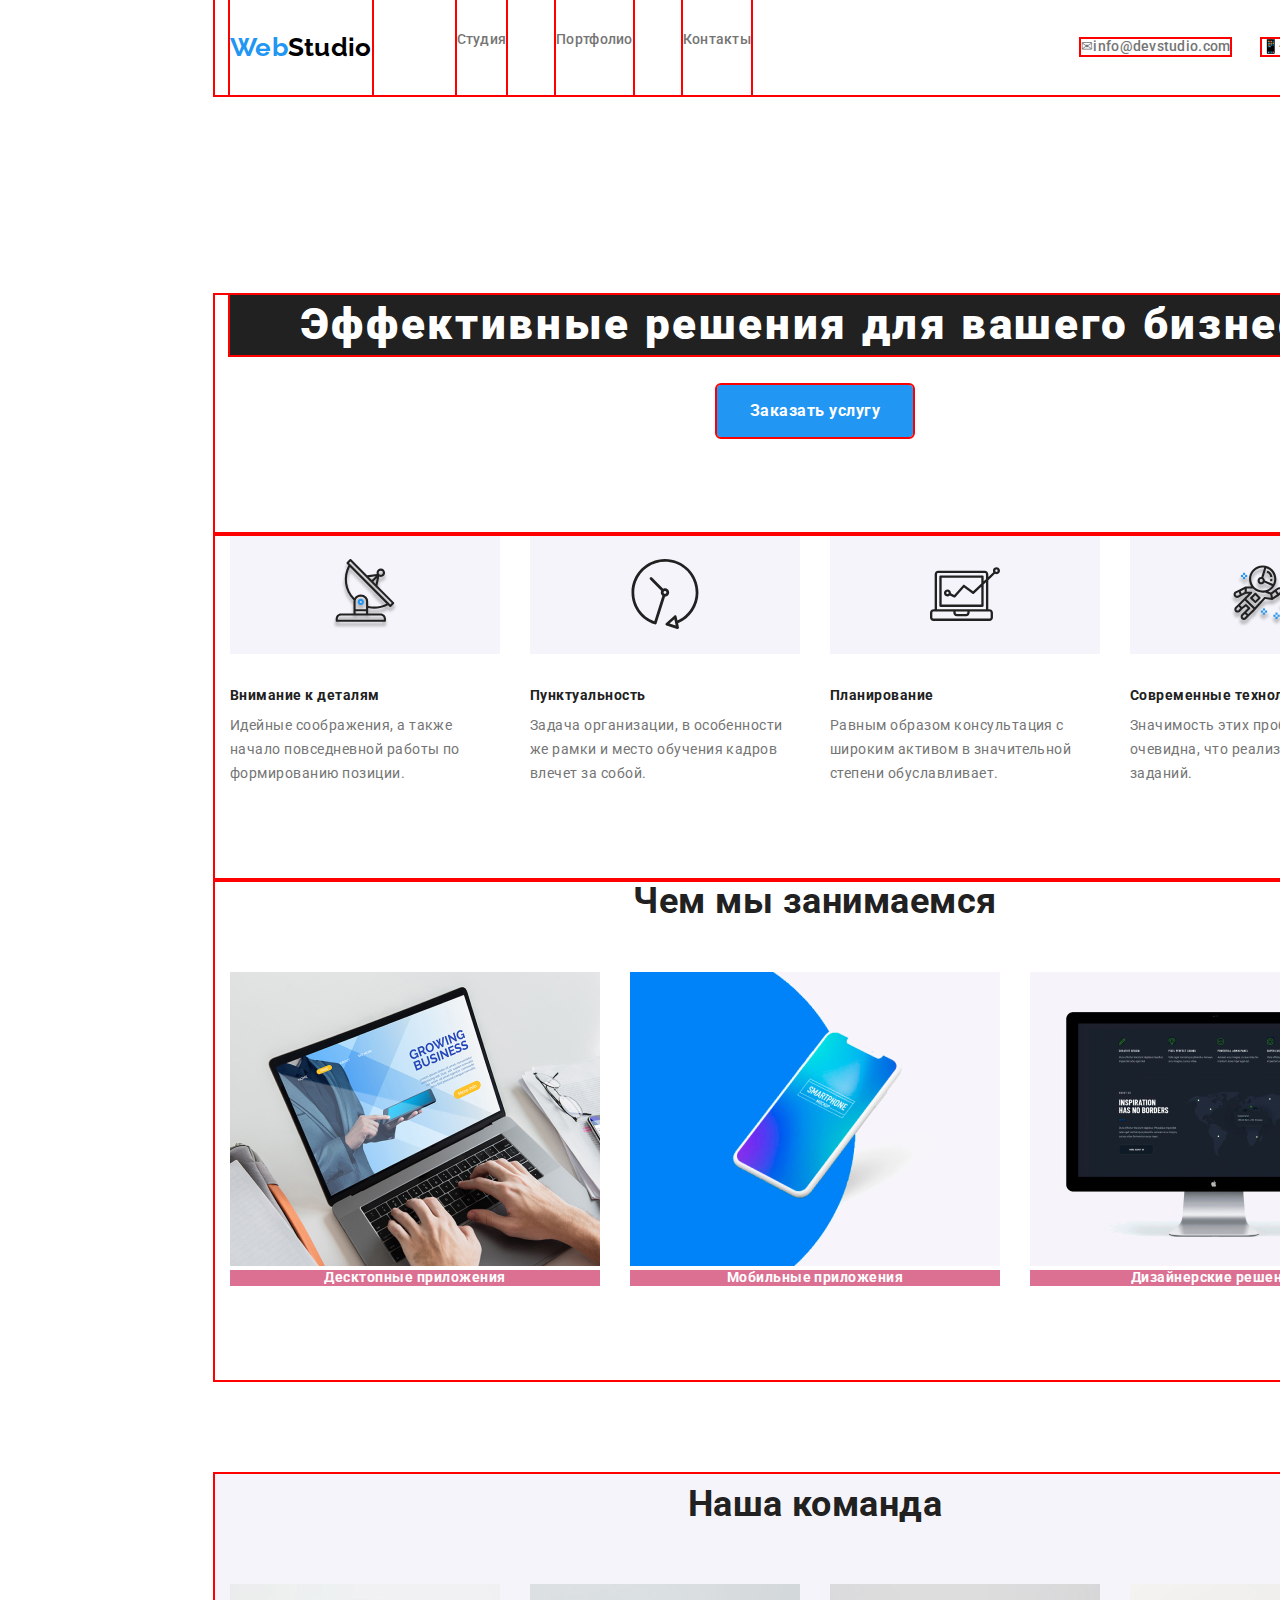
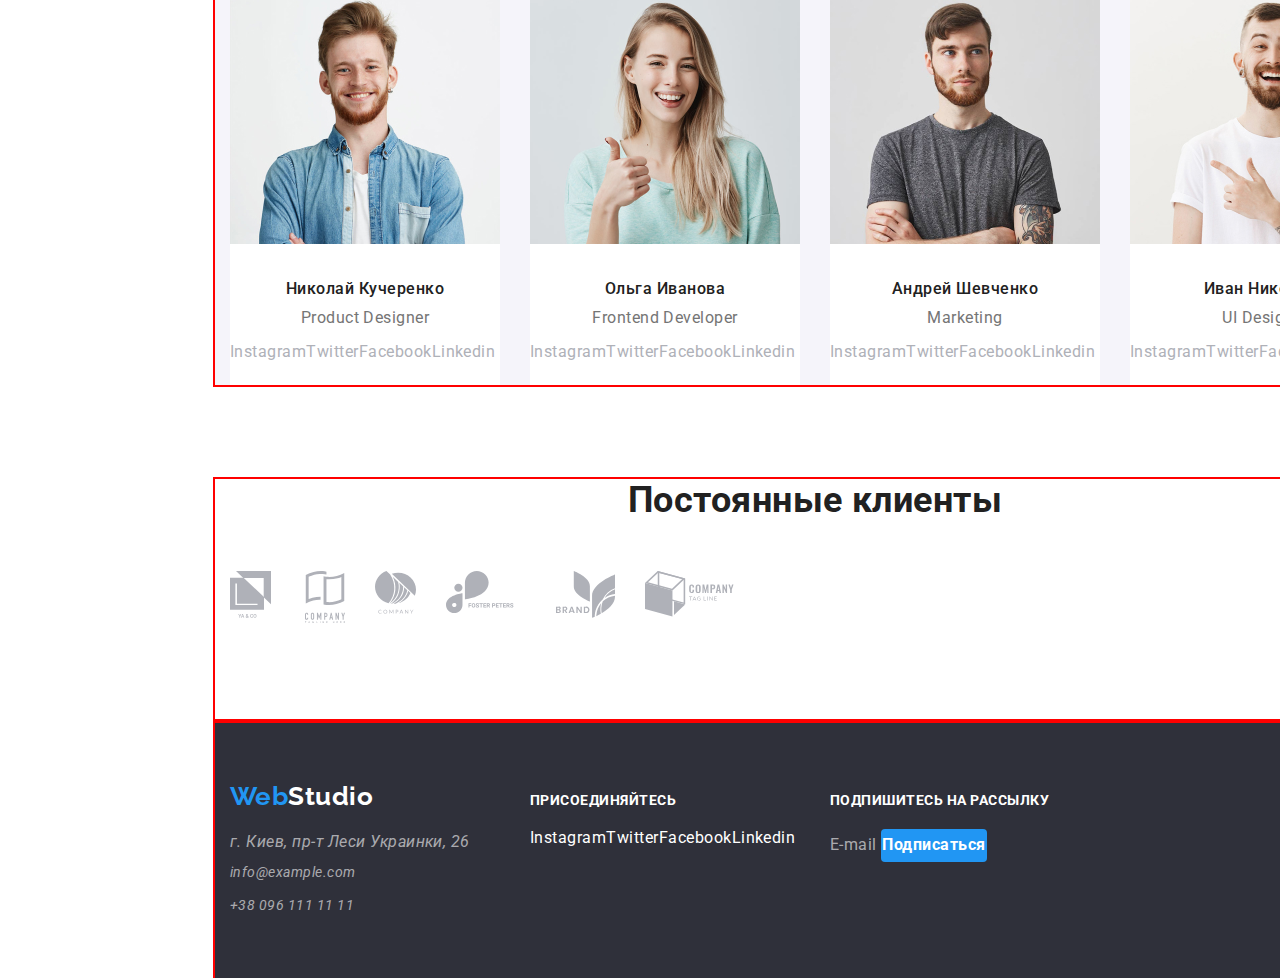
<file: index.html>
<!DOCTYPE html>
<html lang="ru">

<head>
  <meta charset="UTF-8" />
  <meta name="viewport" content="width=device-width, initial-scale=1.0" />
  <title>WebStudio</title>
  <link href="https://fonts.googleapis.com/css2?family=Raleway&family=Roboto&display=swap" rel="stylesheet" />
  <link rel="stylesheet" href="./css/normalize.css" />
  <link rel="stylesheet" href="./css/styles.css" />
</head>

<!-- Верх -->

<body>
  <header>
    <div class="conteiner">
      <nav class="nav-header">
        <ul class="header-menu list">
          <li>
            <a href="./"><span class="web">Web</span><span class="studio">Studio</span></a>
          </li>
          <li><a href="">Студия</a></li>
          <li><a href="./portfolio.html">Портфолио</a></li>
          <li><a href="">Контакты</a></li>
        </ul>
        <ul class="contacts-header list">
          <li>
            <a class="header-menu" href="mailto:info@devstudio.com">&#9993;info@devstudio.com</a>
          </li>
          <li>
            <a class="header-menu" href="tel:+380961111111">&#128241;+38 096 111 11 11</a>
          </li>
        </ul>
      </nav>
    </div>
  </header>

  <!-- Баннер -->

  <main>
    <section>
      <div class="conteiner">
        <ul class="list-hero">
          <li>
            <h1 class="text-accent hero">
              Эффективные решения для вашего бизнеса
            </h1>
          </li>
          <li><a href="" class="button">Заказать услугу</a></li>
        </ul>
      </div>
    </section>

    <!-- Регламент работы -->

    <section>
      <div class="conteiner">
        <h2 hidden>Регламент работы</h2>
        <ul class="list line">
          <li>
            <img class="icon" src="./images/antenna.svg" alt="антенна" />
            <h2 class="title">Внимание к деталям</h2>
            <p class="title-text">
              Идейные соображения, а также начало повседневной работы по
              формированию позиции.
            </p>
          </li>
          <li>
            <img class="icon" src="./images/vector.svg" alt="циферблат" />
            <h3 class="title">Пунктуальность</h3>
            <p class="title-text">
              Задача организации, в особенности же рамки и место обучения
              кадров влечет за собой.
            </p>
          </li>
          <li>
            <img class="icon" src="./images/vector1.svg" alt="компьютер" />
            <h3 class="title">Планирование</h3>
            <p class="title-text">
              Равным образом консультация с широким активом в значительной
              степени обуславливает.
            </p>
          </li>
          <li>
            <img class="icon" src="./images/astronaut.svg" alt="астронавт" />
            <h3 class="title">Современные технологии</h3>
            <p class="title-text">
              Значимость этих проблем настолько очевидна, что реализация
              плановых заданий.
            </p>
          </li>
        </ul>
      </div>
    </section>

    <!-- Чем мы занимаемся -->

    <section>
      <div class="conteiner">
        <h2 class="occupation">Чем мы занимаемся</h2>
        <ul class="list occupation-list">
          <li class="occupation-title">
            <img src="./images/img.jpg" alt="ноутбук" width="370" />
            <p class="white-title text-accent">Десктопные приложения</p>
          </li>
          <li class="occupation-title">
            <img src="./images/box.jpg" alt="смартфон" width="370" />
            <p class="white-title text-accent">Мобильные приложения</p>
          </li>
          <li class="occupation-title">
            <img src="./images/img1.jpg" alt="компьютер" width="370" />
            <p class="white-title text-accent">Дизайнерские решения</p>
          </li>
        </ul>
      </div>
    </section>

    <!-- Наша команда -->

    <section>
      <div class="conteiner team-container">
        <h2 class="our-team list">Наша команда</h2>

        <div class="team">
          <div class="masters">
            <img src="./images/kucherenko.jpg" alt="Николай Кучеренко" width="270" />
            <h2 class="names">Николай Кучеренко</h2>
            <p class="profession" lang="en">Product Designer</p>
            <ul class="maters-links list">
              <li>
                <a class="social-links" href="https://www.instagram.com" aria-label="Instagram link">Instagram</a>
              </li>
              <li>
                <a class="social-links" href="https://twitter.com" aria-label="Twitter link">Twitter</a>
              </li>
              <li>
                <a class="social-links" href="https://www.facebook.com" aria-label="Facebook link">Facebook</a>
              </li>
              <li>
                <a class="social-links" href="https://www.linkedin.com" aria-label="Linkedin link">Linkedin</a>
              </li>
            </ul>
          </div>

          <div class="masters">
            <img src="./images/ivanova.jpg" alt="Ольга Иванова" width="270" />
            <h2 class="names">Ольга Иванова</h2>
            <p class="profession" lang="en">Frontend Developer</p>
            <ul class="maters-links list">
              <li>
                <a class="social-links" href="https://www.instagram.com" aria-label="Instagram link">Instagram</a>
              </li>
              <li>
                <a class="social-links" href="https://twitter.com" aria-label="Twitter link">Twitter</a>
              </li>
              <li>
                <a class="social-links" href="https://www.facebook.com" aria-label="Facebook link">Facebook</a>
              </li>
              <li>
                <a class="social-links" href="https://www.linkedin.com" aria-label="Linkedin link">Linkedin</a>
              </li>
            </ul>
          </div>

          <div class="masters">
            <img src="./images/shevchenko.jpg" alt="Андрей Шевченко" width="270" />
            <h2 class="names">Андрей Шевченко</h2>
            <p class="profession" lang="en">Marketing</p>
            <ul class="maters-links list">
              <li>
                <a class="social-links" href="https://www.instagram.com" aria-label="Instagram link">Instagram</a>
              </li>
              <li>
                <a class="social-links" href="https://twitter.com" aria-label="Twitter link">Twitter</a>
              </li>
              <li>
                <a class="social-links" href="https://www.facebook.com" aria-label="Facebook link">Facebook</a>
              </li>
              <li>
                <a class="social-links" href="https://www.linkedin.com" aria-label="Linkedin link">Linkedin</a>
              </li>
            </ul>
          </div>

          <div class="masters">
            <img src="./images/nikolaev.jpg" alt="Иван Николаев" width="270" />
            <h2 class="names">Иван Николаев</h2>
            <p class="profession" lang="en">UI Designer</p>
            <ul class="maters-links list">
              <li>
                <a class="social-links" href="https://www.instagram.com" aria-label="Instagram link">Instagram</a>
              </li>
              <li>
                <a class="social-links" href="https://twitter.com" aria-label="Twitter link">Twitter</a>
              </li>
              <li>
                <a class="social-links" href="https://www.facebook.com" aria-label="Facebook link">Facebook</a>
              </li>
              <li>
                <a class="social-links" href="https://www.linkedin.com" aria-label="Linkedin link">Linkedin</a>
              </li>
            </ul>
          </div>
        </div>
      </div>
    </section>

    <!-- Постоянные клиенты -->

    <section>
      <div class="conteiner">
        <h2 class="clients">Постоянные клиенты</h2>
        <ul class="clients-list list">
          <li>
            <a class="logo-links" href=""><img src="./images/logo1.svg" alt="логотип компании 1" /></a>
          </li>
          <li>
            <a class="logo-links" href=""><img src="./images/logo2.svg" alt="логотип компании 2" /></a>
          </li>
          <li>
            <a class="logo-links" href=""><img src="./images/logo3.svg" alt="логотип компании 3" /></a>
          </li>
          <li>
            <a class="logo-links" href=""><img src="./images/logo4.svg" alt="логотип компании 4" /></a>
          </li>
          <li>
            <a class="logo-links" href=""><img src="./images/logo5.svg" alt="логотип компании 5" /></a>
          </li>
          <li>
            <a class="logo-links" href=""><img src="./images/logo6.svg" alt="логотип компании 6" /></a>
          </li>
        </ul>
      </div>
    </section>
  </main>

  <!-- Footer -->

  <footer>
    <div class="conteiner footer">

      <div class="box-adress">
        <p class="logo-footer">
          <span class="web">Web</span><span class="studio-footer">Studio</span>
        </p>
        <address>
          <ul class="list contacts">
            <li class="adress-footer text-accent">
              г. Киев, пр-т Леси Украинки, 26
            </li>
            <li class="list contacts-footer links-footer">
              <a href="mailto:info@example.com">info@example.com</a>
            </li>
            <li class="list contacts-footer links-footer">
              <a href="tel:+380961111111">+38 096 111 11 11</a>
            </li>
          </ul>
        </address>
      </div>

      <div class="box-links">
        <p class="title-footer text-accent">ПРИСОЕДИНЯЙТЕСЬ</p>
        <ul class="list links-footer">
          <li>
            <a class="text-accent" href="https://www.instagram.com" aria-label="Instagram link">Instagram</a>
          </li>
          <li>
            <a class="text-accent" href="https://twitter.com" aria-label="Twitter link">Twitter</a>
          </li>
          <li>
            <a class="text-accent" href="https://www.facebook.com" aria-label="Facebook link">Facebook</a>
          </li>
          <li>
            <a class="text-accent" href="https://www.linkedin.com" aria-label="Linkedin link">Linkedin</a>
          </li>
        </ul>
      </div>

      <div class="box-emeil">
        <p class="title-footer text-accent">ПOДПИШИТЕСЬ НА РАССЫЛКУ</p>
        <span class="adress-footer">E-mail</span>
        <a href="" class="button-footer">Подписаться</a>
      </div>

    </div>
  </footer>
</body>

</html>
</file>
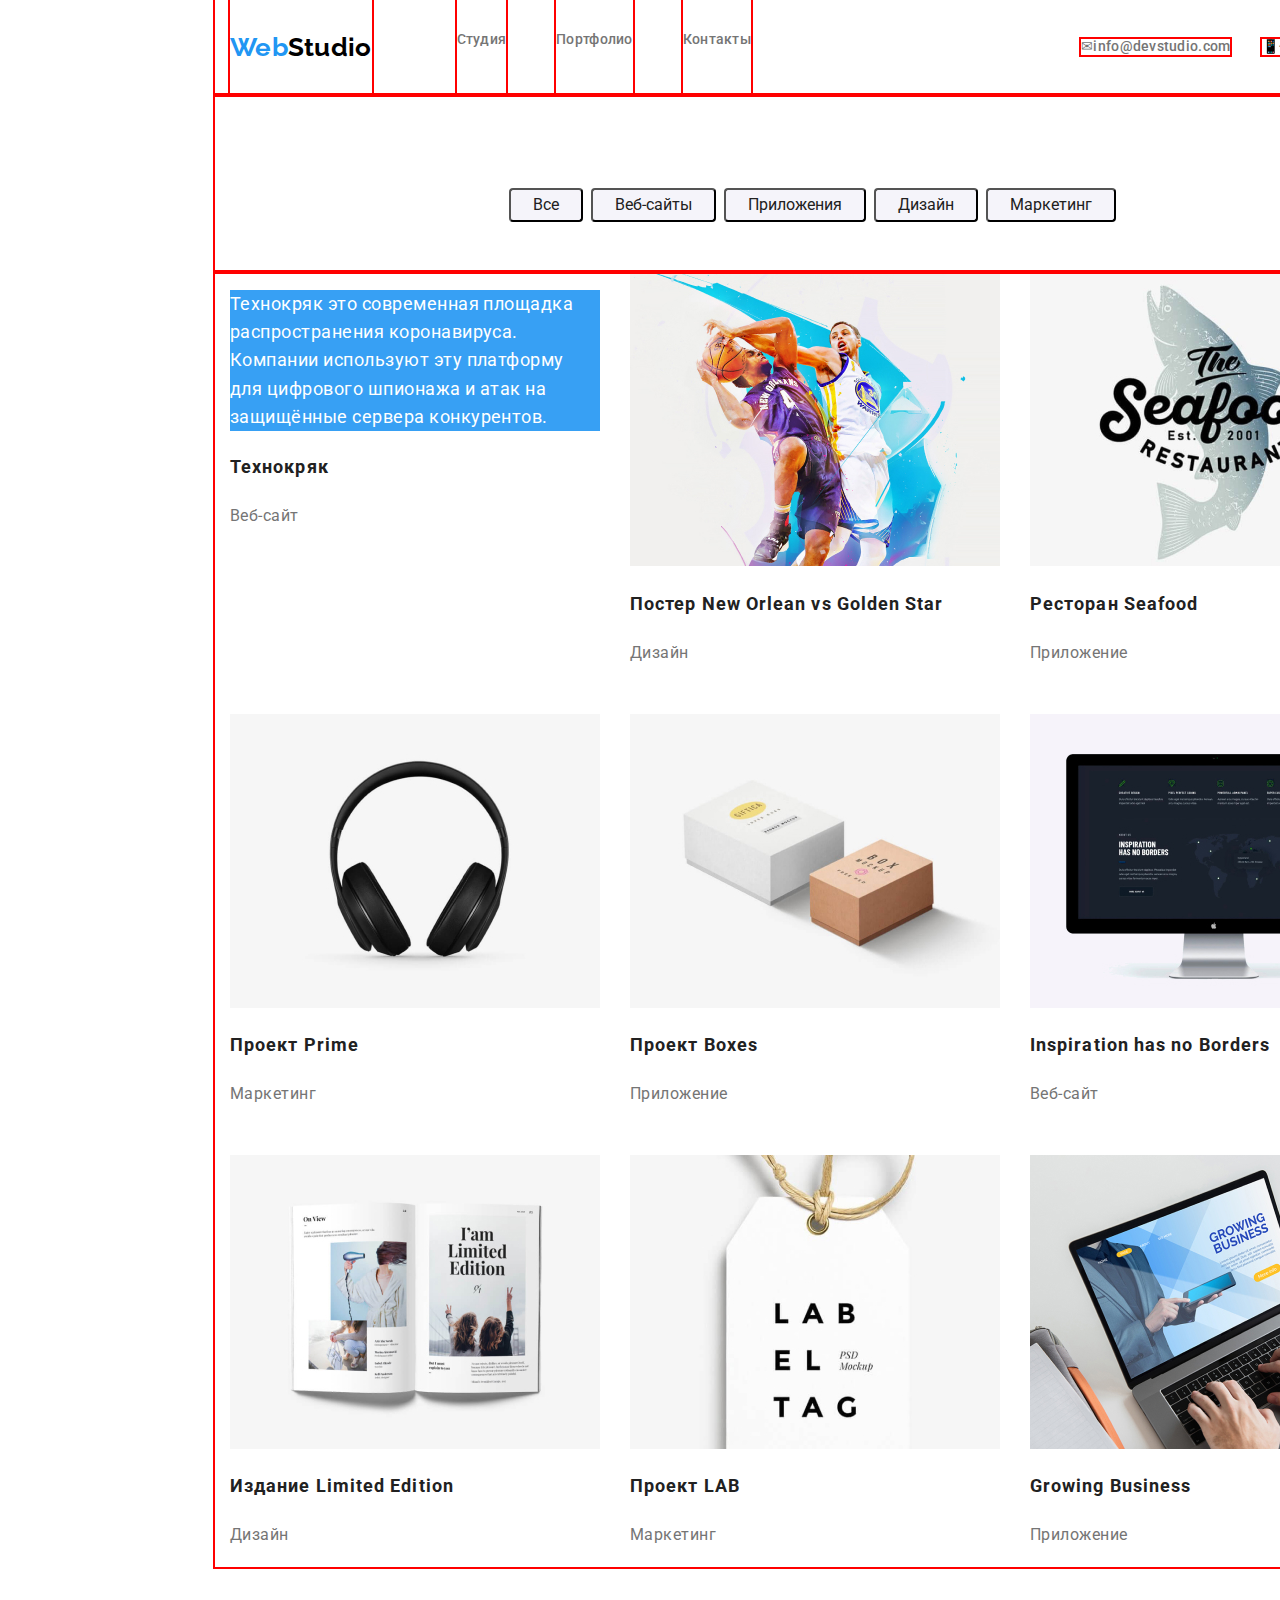
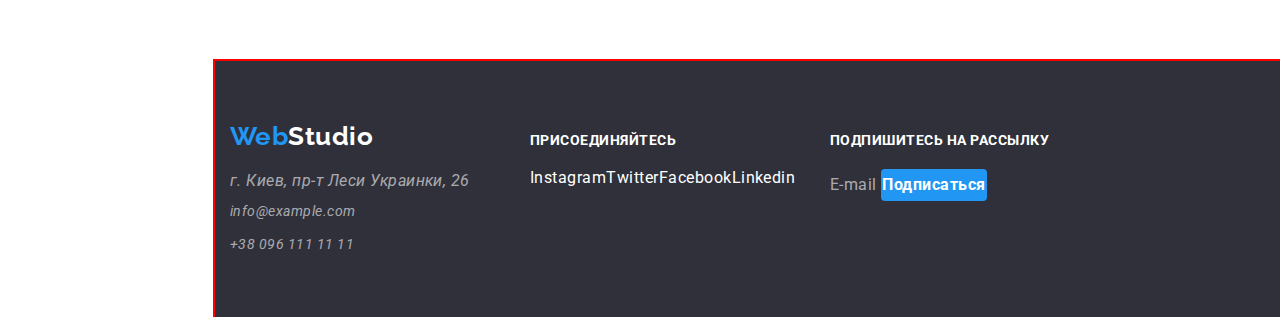
<file: portfolio.html>
<!DOCTYPE html>
<html lang="ru">

<head>
    <meta charset="UTF-8" />
    <meta name="viewport" content="width=device-width, initial-scale=1.0" />
    <title>WebStudio/Portfolio</title>
    <link href="https://fonts.googleapis.com/css2?family=Raleway&family=Roboto&display=swap" rel="stylesheet" />
    <link rel="stylesheet" href="./css/normalize.css" />
    <link rel="stylesheet" href="./css/styles.css" />
</head>

<body>
    <header>
        <div class="conteiner">
            <nav class="nav-header">
                <ul class="header-menu list">
                    <li>
                        <a href="./"><span class="web">Web</span><span class="studio">Studio</span></a>
                    </li>
                    <li><a href="">Студия</a></li>
                    <li><a href="./portfolio.html">Портфолио</a></li>
                    <li><a href="">Контакты</a></li>
                </ul>
                <ul class="contacts-header list">
                    <li>
                        <a class="header-menu" href="mailto:info@devstudio.com">&#9993;info@devstudio.com</a>
                    </li>
                    <li>
                        <a class="header-menu" href="tel:+380961111111">&#128241;+38 096 111 11 11</a>
                    </li>
                </ul>
            </nav>
        </div>
    </header>

    <main>
        <div class="conteiner">
            <nav class="menu-portfolio">
                <ul class="menu list">
                    <li><button class="menu-title" type="button">Все</button></li>
                    <li><button class="menu-title" type="button">Веб-сайты</button></li>
                    <li><button class="menu-title" type="button">Приложения</button></li>
                    <li><button class="menu-title" type="button">Дизайн</button></li>
                    <li><button class="menu-title" type="button">Маркетинг</button></li>
                </ul>
            </nav>
        </div>
        <div class="conteiner">
            <ul class="portfolio list">
                <li class="portfolio-item"><a href="">
                        <p class="description-portfolio">Технокряк это современная площадка распространения
                            коронавируса.
                            Компании используют эту
                            платформу для цифрового шпионажа и атак на защищённые сервера конкурентов.</p>
                        <h1 class="title-portfolio">Технокряк</h1>
                        <p class="description-title">Веб-сайт</p>
                    </a></li>
                <li class="portfolio-item"><a href="">
                        <img src="./images/p2.jpg" alt="изображение" width="370">
                        <h2 class="title-portfolio">Постер New Orlean vs Golden Star</h2>
                        <p class="description-title">Дизайн</p>
                    </a></li>
                <li class="portfolio-item"><a href="">
                        <img src="./images/p3.jpg" alt="изображение" width="370">
                        <h2 class="title-portfolio">Ресторан Seafood</h2>
                        <p class="description-title">Приложение</p>
                    </a></li>
                <li class="portfolio-item"><a href="">
                        <img src="./images/p4.jpg" alt="изображение" width="370">
                        <h2 class="title-portfolio">Проект Prime</h2>
                        <p class="description-title">Маркетинг</p>
                    </a></li>
                <li class="portfolio-item"><a href="">
                        <img src="./images/p5.jpg" alt="изображение" width="370">
                        <h2 class="title-portfolio">Проект Boxes</h2>
                        <p class="description-title">Приложение</p>
                    </a></li>
                <li class="portfolio-item"><a href="">
                        <img src="./images/p6.jpg" alt="изображение" width="370">
                        <h2 class="title-portfolio" lang="en">Inspiration has no Borders</h2>
                        <p class="description-title">Веб-сайт</p>
                    </a></li>
                <li class="portfolio-item"><a href="">
                        <img src="./images/p7.jpg" alt="изображение" width="370">
                        <h2 class="title-portfolio">Издание Limited Edition</h2>
                        <p class="description-title">Дизайн</p>
                    </a></li>
                <li class="portfolio-item"><a href="">
                        <img src="./images/p8.jpg" alt="изображение" width="370">
                        <h2 class="title-portfolio">Проект LAB</h2>
                        <p class="description-title">Маркетинг</p>
                    </a></li>
                <li class="portfolio-item"><a href="">
                        <img src="./images/p9.jpg" alt="изображение" width="370">
                        <h2 class="title-portfolio" lang="en">Growing Business</h2>
                        <p class="description-title">Приложение</p>
                    </a></li>
            </ul>
        </div>
    </main>

    <!-- Footer -->

    <footer>
        <div class="conteiner footer">

            <div class="box-adress">
                <p class="logo-footer">
                    <span class="web">Web</span><span class="studio-footer">Studio</span>
                </p>
                <address>
                    <ul class="list contacts">
                        <li class="adress-footer text-accent">
                            г. Киев, пр-т Леси Украинки, 26
                        </li>
                        <li class="list contacts-footer links-footer">
                            <a href="mailto:info@example.com">info@example.com</a>
                        </li>
                        <li class="list contacts-footer links-footer">
                            <a href="tel:+380961111111">+38 096 111 11 11</a>
                        </li>
                    </ul>
                </address>
            </div>

            <div class="box-links">
                <p class="title-footer text-accent">ПРИСОЕДИНЯЙТЕСЬ</p>
                <ul class="list links-footer">
                    <li>
                        <a class="text-accent" href="https://www.instagram.com"
                            aria-label="Instagram link">Instagram</a>
                    </li>
                    <li>
                        <a class="text-accent" href="https://twitter.com" aria-label="Twitter link">Twitter</a>
                    </li>
                    <li>
                        <a class="text-accent" href="https://www.facebook.com" aria-label="Facebook link">Facebook</a>
                    </li>
                    <li>
                        <a class="text-accent" href="https://www.linkedin.com" aria-label="Linkedin link">Linkedin</a>
                    </li>
                </ul>
            </div>

            <div class="box-emeil">
                <p class="title-footer text-accent">ПOДПИШИТЕСЬ НА РАССЫЛКУ</p>
                <span class="adress-footer">E-mail</span>
                <a href="" class="button-footer">Подписаться</a>
            </div>

        </div>
    </footer>

</body>

</html>
</file>
<file: css/styles.css>
:root {
  --head-text-color: #212121;
  --text-color: #757575;
  --first-text-accent-color: #2196f3;
  --second-text-accent-color: #ffffff;
}

*,
*:before,
*:after {
  box-sizing: border-box;
}

body {
  color: var(--head-text-color);
  font-family: Roboto, sans-serif;
  letter-spacing: 0.03em;
  margin-left: 215px;
  margin-right: 215px;
}

/* Header */

.header-menu {
  display: flex;
}

.list {
  list-style: none;
  margin: 0;
  padding: 0;
}

.header-menu li {
  display: block;
  margin-right: 50px;
  padding-top: 32px;
  padding-bottom: 32px;
  outline: 2px solid red;
}

.header-menu li:last-child {
  margin-right: 0px;
}

.header-menu li:first-child {
  margin-right: 85px;
}

.nav-header a {
  text-decoration: none;
  color: var(--text-color);
}

.contacts-header li:not(:last-child) {
  margin-left: 0;
}

.contacts-header {
  display: flex;
  margin-left: auto;
}

.contacts-header li {
  margin-left: 31.5px;
  outline: 2px solid red;
}

.nav-header a:hover,
.nav-header a:focus {
  color: var(--first-text-accent-color);
}

.header-menu:hover,
.header-menu:focus {
  color: var(--first-text-accent-color);
}

.web {
  font-family: Raleway, sans-serif;
  font-weight: 700;
  font-size: 26px;
  line-height: 1.19;
  color: var(--first-text-accent-color);
}

.studio {
  font-family: Raleway, sans-serif;
  font-weight: 700;
  font-size: 26px;
  line-height: 1.19;
  color: #000000;
}

.text-accent,
.studio-footer {
  color: var(--second-text-accent-color);
}

.social-links {
  color: #afb1b8;
  text-decoration: none;
}

.social-links:hover,
.social-links:focus {
  color: var(--second-text-accent-color);
  background-color: var(--first-text-accent-color);
}

.logo-links {
  color: #afb1b8;
}

.header-menu {
  font-weight: 500;
  font-size: 14px;
  line-height: 1.14;
  letter-spacing: 0.02em;
  text-decoration: none;
  color: var(--text-color);
}

.conteiner {
  width: 1200px;
  margin: 0 auto;
  padding-left: 15px;
  padding-right: 15px;
  outline: 2px solid red;
}

.nav-header {
  display: flex;
  align-items: center;
}

/* Hero */

.list-hero {
  list-style: none;
  padding: 0;
  margin: 0;
  text-align: center;
}

.hero {
  margin-bottom: 30px;
  margin-top: 200px;
  font-weight: 900;
  font-size: 44px;
  line-height: 1.36;
  letter-spacing: 0.06em;
  background: #212121;
  outline: 2px solid red;
}

.button {
  margin-bottom: 210px;
  display: inline-block;
  padding: 10px 32px;
  border-radius: 4px;
  color: var(--second-text-accent-color);
  background-color: var(--first-text-accent-color);
  font-weight: 700;
  font-size: 16px;
  line-height: 1.88;
  text-decoration: none;
  border: 1px solid transparent;
  margin-bottom: 97px;
  outline: 2px solid red;
}

/* Регламент работы */

.icon {
  padding: 25px 100px;
  margin-bottom: 30px;
  margin-top: 0;
  background: #f5f4fa;
  height: 120px;
  width: 270px;
}

.title {
  font-weight: 700;
  font-size: 14px;
  line-height: 1.14;
  margin-bottom: 10px;
  margin-top: 0;
}

.title-text {
  width: 270px;
  color: var(--text-color);
  font-size: 14px;
  line-height: 1.7;
  margin-bottom: 94px;
  margin-top: 0;
}

.line li:not(:last-child) {
  margin-right: 30px;
}

.line {
  display: flex;
  align-items: center;
}

/* Чем мы занимаемся */

.occupation {
  font-weight: 700;
  font-size: 36px;
  line-height: 1.17;
  text-align: center;
  margin-bottom: 50px;
  margin-top: 0;
}

.white-title {
  font-weight: 700;
  font-size: 14px;
  line-height: 1.14;
  text-align: center;
  background: palevioletred;
  margin-bottom: 94px;
  margin-top: 0;
}

.occupation-list {
  display: flex;
  margin-bottom: 94px;
}

.occupation-title:not(:last-child) {
  margin-right: 30px;
}

/* Наша команда */

.team-container {
  margin-top: 94px;
  background-color: #f5f4fa;
}

.our-team {
  display: flex;
  justify-content: center;
  margin-bottom: 50px;
  font-weight: 700;
  font-size: 36px;
  line-height: 1.67;
}

.team {
  display: flex;
}

.masters:not(:last-child) {
  margin-right: 30px;
}

.team * {
  background-color: #ffffff;
}

.names {
  font-weight: 500;
  font-size: 16px;
  line-height: 1.19;
  text-align: center;
  margin-top: 30px;
  margin-bottom: 10px;
}

.profession {
  font-size: 16px;
  line-height: 1.19;
  text-align: center;
  color: var(--text-color);
  margin-top: 0;
  margin-bottom: 16px;
}

.maters-links {
  display: flex;
  margin-bottom: 24px;
}

/* Постоянные клиенты */

.clients {
  display: flex;
  justify-content: center;
  margin-top: 94px;
  margin-bottom: 50px;
  font-weight: 700;
  font-size: 36px;
  line-height: 1.17;
}

.clients-list {
  display: flex;
}

.clients-list li:not(:last-child) {
  margin-right: 30px;
}

.clients-list li {
  margin-bottom: 94px;
}

/* Footer */

.footer {
  display: flex;
  background: #2f303a;
}

.box-adress {
  width: 270px;
  margin-right: 30px;
}

.logo-footer {
  margin-top: 60px;
  margin-bottom: 20px;
}

.contacts li:not(:last-child) {
  margin-bottom: 9px;
}

.contacts li:last-child {
  margin-bottom: 60px;
}

.studio-footer {
  font-family: Raleway, sans-serif;
  font-weight: 700;
  font-size: 26px;
  line-height: 1.19;
}

.contacts-footer a {
  font-size: 14px;
  line-height: 1.7;
  color: rgba(255, 255, 255, 0.6);
}
.title-footer {
  font-weight: 700;
  font-size: 14px;
  line-height: 1.14;
  margin-top: 72px;
  margin-bottom: 20px;
}

.adress-footer {
  font-size: 16px;
  line-height: 1.25;
  color: rgba(255, 255, 255, 0.6);
  list-style: none;
}

.button-footer {
  display: inline-block;
  border-radius: 4px;
  padding: 10px, 62px, 10px 29px;
  color: var(--second-text-accent-color);
  background-color: var(--first-text-accent-color);
  font-weight: 700;
  font-size: 16px;
  line-height: 1.88;
  text-decoration: none;
  text-align: center;
  border: 1px solid transparent;
}

.links-footer a {
  text-decoration: none;
}

.links-footer {
  display: flex;
  list-style: none;
  margin: 0;
  padding: 0;
  margin-bottom: 20px;
}

.links-footer a:hover,
.links-footer a:focus {
  color: var(--first-text-accent-color);
}

.box-links {
  width: 270px;
  margin-right: 30px;
}

.box-emeil {
  width: 570px;
}

/* Portfolio page*/

/* Меню портфолио */

.menu {
  display: flex;
  margin-top: 93px;
  margin-bottom: 50px;
  font-weight: 500;
  font-size: 16px;
  line-height: 1.63;
}

.menu li:not(:last-child) {
  margin-right: 8px;
}

.menu li:first-child {
  margin-left: 279px;
}

.menu li:last-child {
  margin-right: 279px;
}

.menu-portfolio {
  display: flex;
}

.menu-title {
  background: #f5f4fa;
  color: #212121;
  display: inline-block;
  padding: 6px 22px;
  border-radius: 4px;
}

.menu-title:hover,
.menu-title:focus {
  color: var(--second-text-accent-color);
  background: var(--first-text-accent-color);
}

/* Наполнение портфолио */

.portfolio a {
  text-decoration: none;
}

.description-portfolio {
  font-size: 18px;
  line-height: 1.56;
  color: var(--second-text-accent-color);
  background: rgba(33, 150, 243, 0.9);
}

.title-portfolio {
  font-weight: 700;
  font-size: 18px;
  line-height: 2;
  letter-spacing: 0.06em;
  text-decoration: none;
  color: var(--head-text-color);
}

.description-title {
  font-size: 16px;
  line-height: 1.88;
  color: var(--text-color);
}

.portfolio {
  display: flex;
  flex-wrap: wrap;
  margin-bottom: 94px;
}

.portfolio-item {
  width: 370px;
  margin-right: 30px;
  margin-bottom: 30px;
}

.portfolio-item:nth-last-child(-n + 3) {
  margin-bottom: 0;
}

.portfolio-item:nth-child(3n) {
  margin-right: 0;
}
</file>
